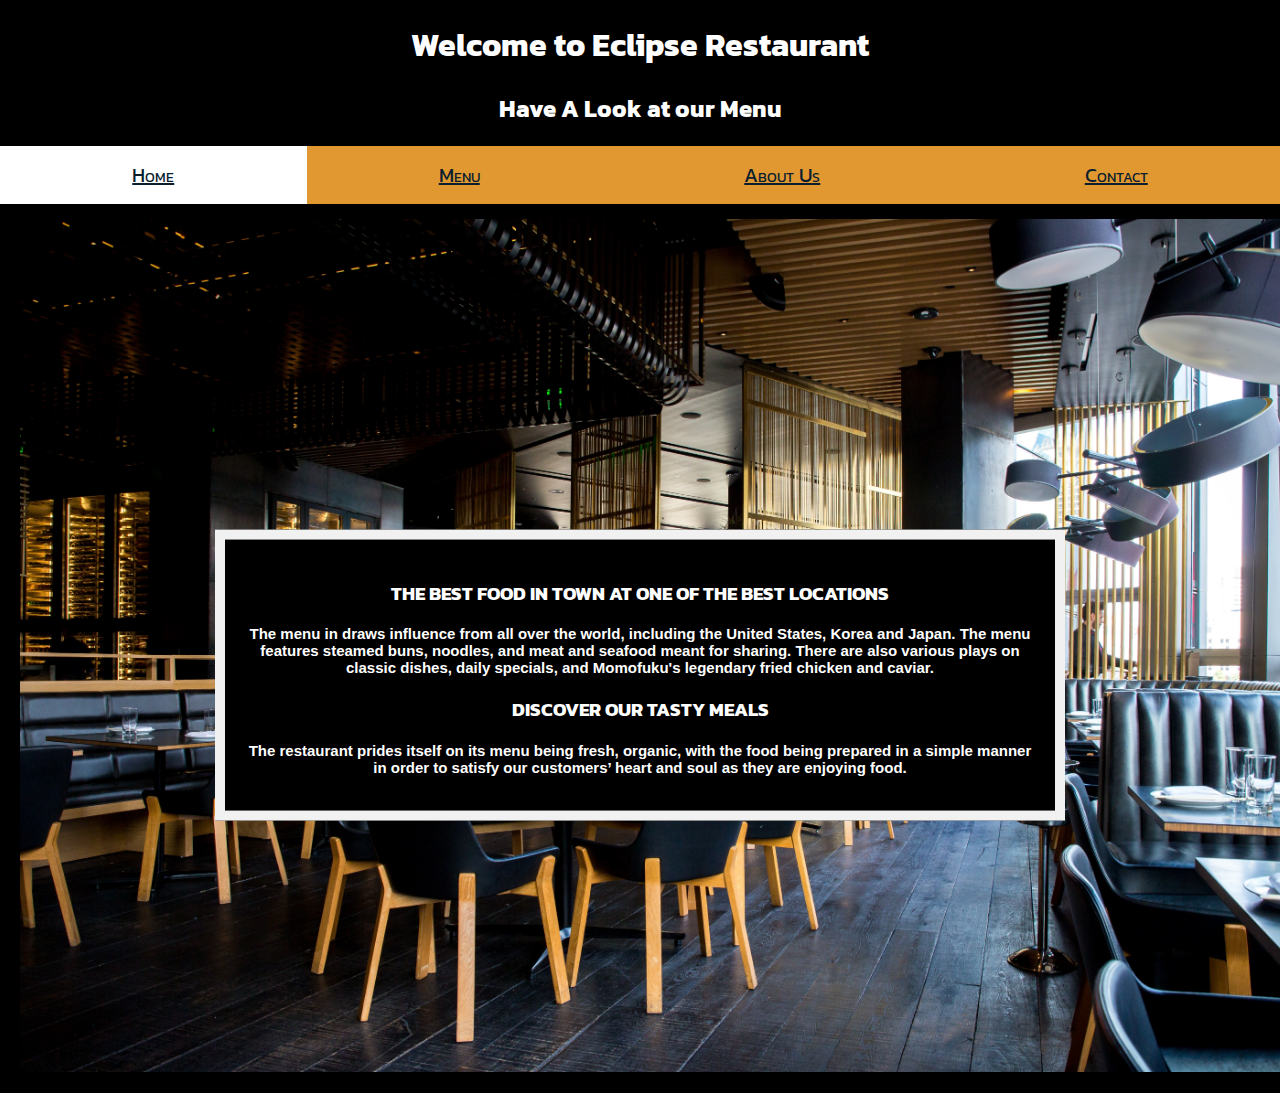
<file: index.html>
<!DOCTYPE html>
<html lang="en">

<head>
    <meta charset="UTF-8">
    <meta http-equiv="X-UA-Compatible" content="IE=edge">
    <meta name="viewport" content="width=device-width, initial-scale=1.0">
    <link rel="stylesheet" href="./css/style.css" />
    <link
        href="https://fonts.googleapis.com/css?family=Kanit:100,100italic,200,200italic,300,300italic,regular,italic,500,500italic,600,600italic,700,700italic,800,800italic,900,900italic"
        rel="stylesheet" />
    <title>Eclipse Restaurant</title>
</head>

<body>
    <h1>Welcome to Eclipse Restaurant</h1>

    <h2> Have A Look at our Menu</h2>

    <div class="topnav">
        <nav>
            <a class="active" href="./index.html">Home</a>
            <a href="./menu.html">Menu</a>
            <a href="./aboutUs.html">About Us</a>
            <a href="./contact.html">Contact</a>
        </nav>
    </div>
    <div class="bg-image">
            <img src="./images/eclipseRestaurant.jpg" alt="Eclipse Restaurant" />
    </div>

    <div class="bg-text">
        <h3>THE BEST FOOD IN TOWN AT ONE OF THE BEST LOCATIONS</h3>

        <p>
            The menu in draws influence from all over the world, including the United States, Korea and Japan. The
            menu features steamed buns, noodles, and meat and seafood meant for sharing. There are also various plays on
            classic dishes, daily specials, and Momofuku's legendary fried chicken and caviar.
        </p>

        <h3>DISCOVER OUR TASTY MEALS</h3>

        <p>The restaurant prides itself on its menu being fresh, organic, with the food being prepared in a simple
            manner in order to satisfy our customers’ heart and soul as they are enjoying food.
        </p>
    </div>


</body>

</html>
</file>
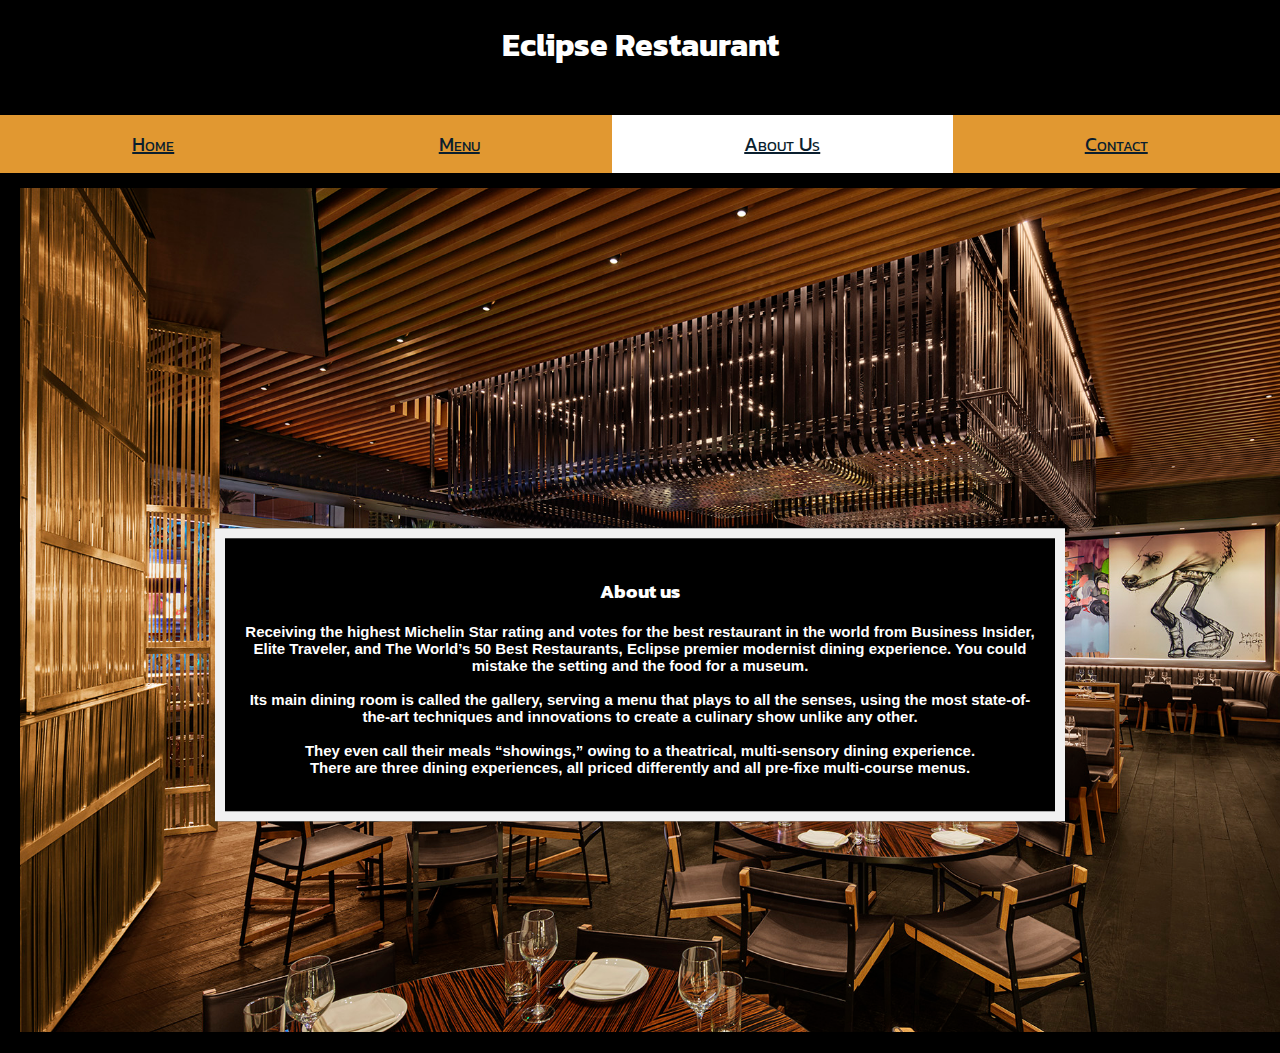
<file: aboutUs.html>
<!DOCTYPE html>
<html lang="en">

<head>
    <meta charset="UTF-8">
    <meta http-equiv="X-UA-Compatible" content="IE=edge">
    <meta name="viewport" content="width=device-width, initial-scale=1.0">
    <link rel="stylesheet" href="./css/style.css" />
    <link
        href="https://fonts.googleapis.com/css?family=Kanit:100,100italic,200,200italic,300,300italic,regular,italic,500,500italic,600,600italic,700,700italic,800,800italic,900,900italic"
        rel="stylesheet" />
    <title>Eclipse Restaurant</title>
</head>

<body>
    <h1>Eclipse Restaurant</h1></br>
    <div class="topnav">
        <nav>
            <a href="./index.html">Home</a>
            <a href="./menu.html">Menu</a>
            <a class="active" href="./aboutUs.html">About Us</a>
            <a href="./contact.html">Contact</a>
        </nav>
    </div>

    <img src="./images/aboutUs.jpg" alt="About Us" />

    <div class="bg-text">
        <h3>About us</h3>

        <p>
            Receiving the highest Michelin Star rating and votes for the best restaurant in the world from Business
            Insider, Elite Traveler, and The World’s 50 Best Restaurants, Eclipse premier modernist dining
            experience. You could mistake the setting and the food for a museum.</br>
            <br>
            Its main dining room is called the gallery, serving a menu that plays to all the senses, using the most
            state-of-the-art techniques and innovations to create a culinary show unlike any other.</br>
            <br>
            They even call their meals “showings,” owing to a theatrical, multi-sensory dining experience.
            <br>
            There are three dining experiences, all priced differently and all pre-fixe multi-course menus.
        </p>
    </div>
</body>

</html>
</file>
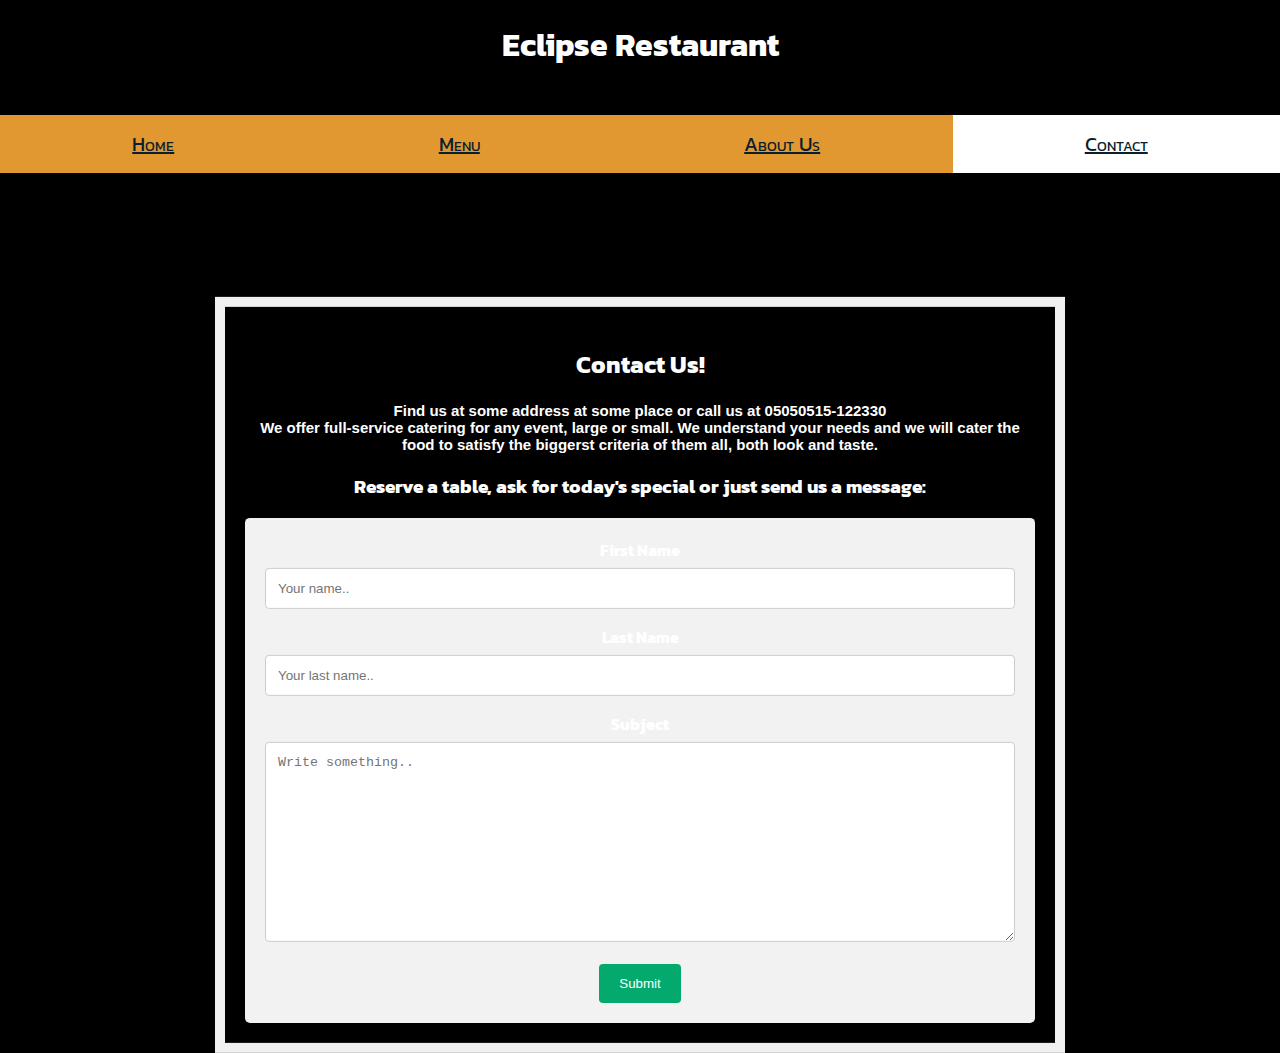
<file: contact.html>
<!DOCTYPE html>
<html lang="en">

<head>
    <meta charset="UTF-8">
    <meta http-equiv="X-UA-Compatible" content="IE=edge">
    <meta name="viewport" content="width=device-width, initial-scale=1.0">
    <link rel="stylesheet" href="./css/style.css" />
    <link
        href="https://fonts.googleapis.com/css?family=Kanit:100,100italic,200,200italic,300,300italic,regular,italic,500,500italic,600,600italic,700,700italic,800,800italic,900,900italic"
        rel="stylesheet" />
    <title>Eclipse Restaurant</title>
</head>

<body>
    <h1>Eclipse Restaurant</h1></br>
    <div class="topnav">
        <nav>
            <a href="./index.html">Home</a>
            <a href="./menu.html">Menu</a>
            <a href="./aboutUs.html">About Us</a>
            <a class="active" href="./contact.html">Contact</a>
        </nav>
    </div>

    <div class="bg-text">

        <h2>Contact Us!</h2>
        <div class="contactUs">
            <p><b>Find us at some address at some place or call us at 05050515-122330</b><br>

                We offer full-service catering for any event, large or small. We understand your needs and we will cater
                the food to satisfy the biggerst criteria of them all, both look and taste.</p>
            <h3>Reserve a table, ask for today's special or just send us a message:</h3>

            <div class="container">
                <form action="action_page.php">

                    <label for="fname">First Name</label>
                    <input type="text" id="fname" name="firstname" placeholder="Your name..">

                    <label for="lname">Last Name</label>
                    <input type="text" id="lname" name="lastname" placeholder="Your last name..">

                    <label for="subject">Subject</label>
                    <textarea id="subject" name="subject" placeholder="Write something.."
                        style="height:200px"></textarea>

                    <input type="submit" value="Submit">

                </form>
            </div>

        </div>
    </div>
</body>

</html>
</file>
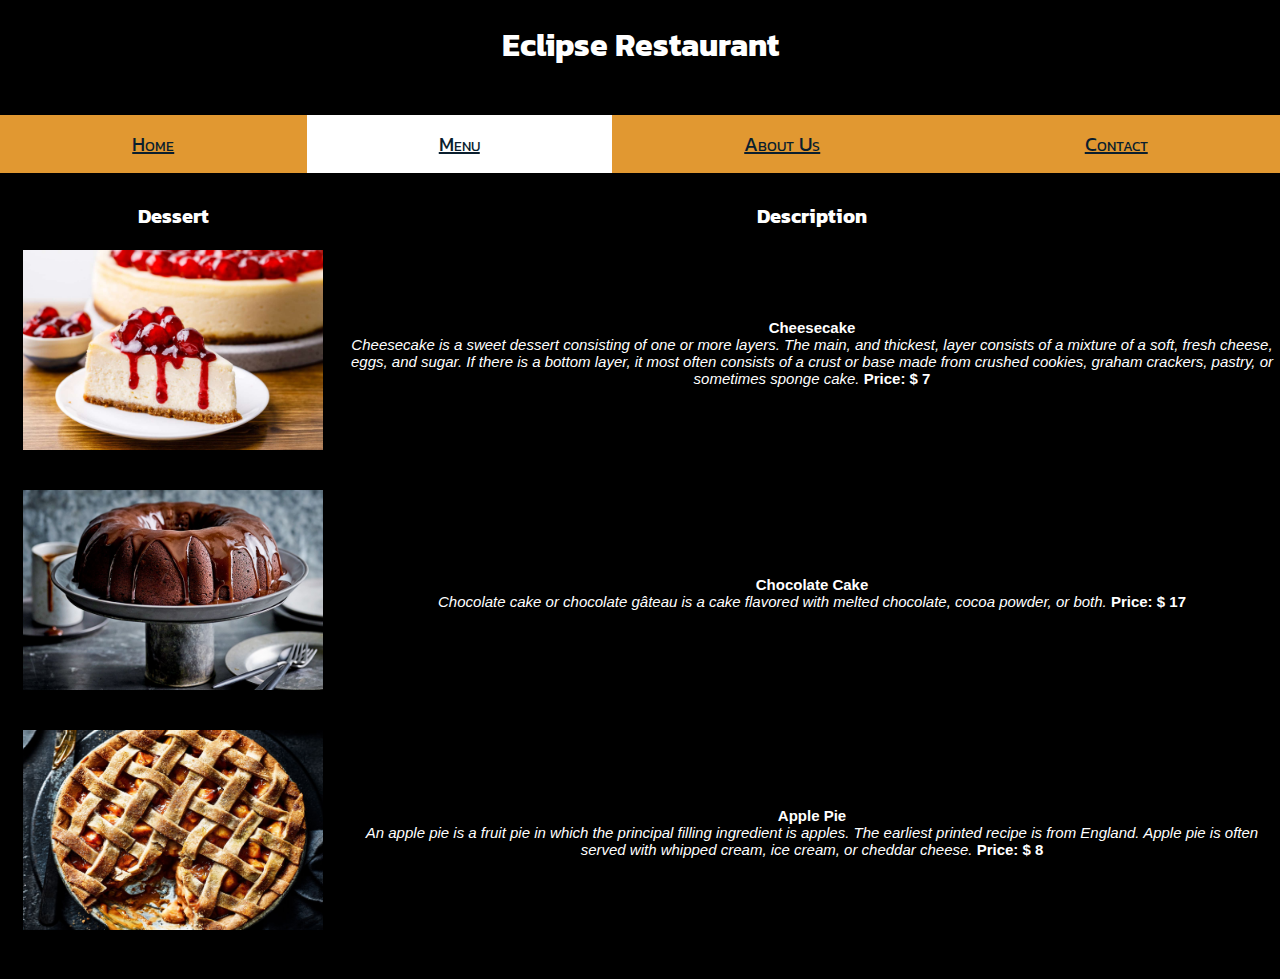
<file: desserts.html>
<!DOCTYPE html>
<html lang="en">

<head>
    <meta charset="UTF-8">
    <meta http-equiv="X-UA-Compatible" content="IE=edge">
    <meta name="viewport" content="width=device-width, initial-scale=1.0">
    <link rel="stylesheet" href="./css/style.css" />
    <link
        href="https://fonts.googleapis.com/css?family=Kanit:100,100italic,200,200italic,300,300italic,regular,italic,500,500italic,600,600italic,700,700italic,800,800italic,900,900italic"
        rel="stylesheet" />
    <title>Eclipse Restaurant</title>
</head>

<body>
    <h1>Eclipse Restaurant</h1></br>
    <div class="topnav">
        <nav>
            <a href="./index.html">Home</a>
            <a class="active" href="./menu.html">Menu</a>
            <a href="./aboutUs.html">About Us</a>
            <a href="./contact.html">Contact</a>
        </nav>
    </div>

    <table>
        <tr>
            <th>Dessert
            </th>
            <th>Description</th>

        <tr>
            <td>
                <img src="./images/dessert01.jpg" width="300" height="200" alt="Cheesecake" />
            </td>
            <td>
                <p>
                    <b>Cheesecake</b></br>
                    <i>Cheesecake is a sweet dessert consisting of one or more layers. The main, and thickest, layer
                        consists of a mixture of a soft, fresh cheese, eggs, and sugar. If there is a bottom layer, it
                        most often consists of a crust or base made from crushed cookies, graham crackers, pastry, or
                        sometimes sponge cake.</i>
                    <b>Price: $ 7</b>
                </p>
            </td>
        </tr>

        <tr>
            <td>
                <img src="./images/dessert02.jpg" width="300" height="200" alt="Chocolate Cake" />
            </td>
            <td>
                <p>
                    <b>Chocolate Cake</b></br>
                    <i>Chocolate cake or chocolate gâteau is a cake flavored with melted chocolate, cocoa powder, or
                        both.</i>
                    <b>Price: $ 17</b>
                </p>
            </td>
        </tr>

        <tr>
            <td>
                <img src="./images/dessert03.jpg" width="300" height="200" alt="Apple Pie" />
            </td>
            <td>
                <p>
                    <b>Apple Pie</b></br>
                    <i>An apple pie is a fruit pie in which the principal filling ingredient is apples. The earliest
                        printed recipe is from England. Apple pie is often served with whipped cream, ice cream, or
                        cheddar cheese.</i>
                    <b>Price: $ 8</b>
                </p>
            </td>
        </tr>
        </tr>
    </table>
</body>

</html>
</file>
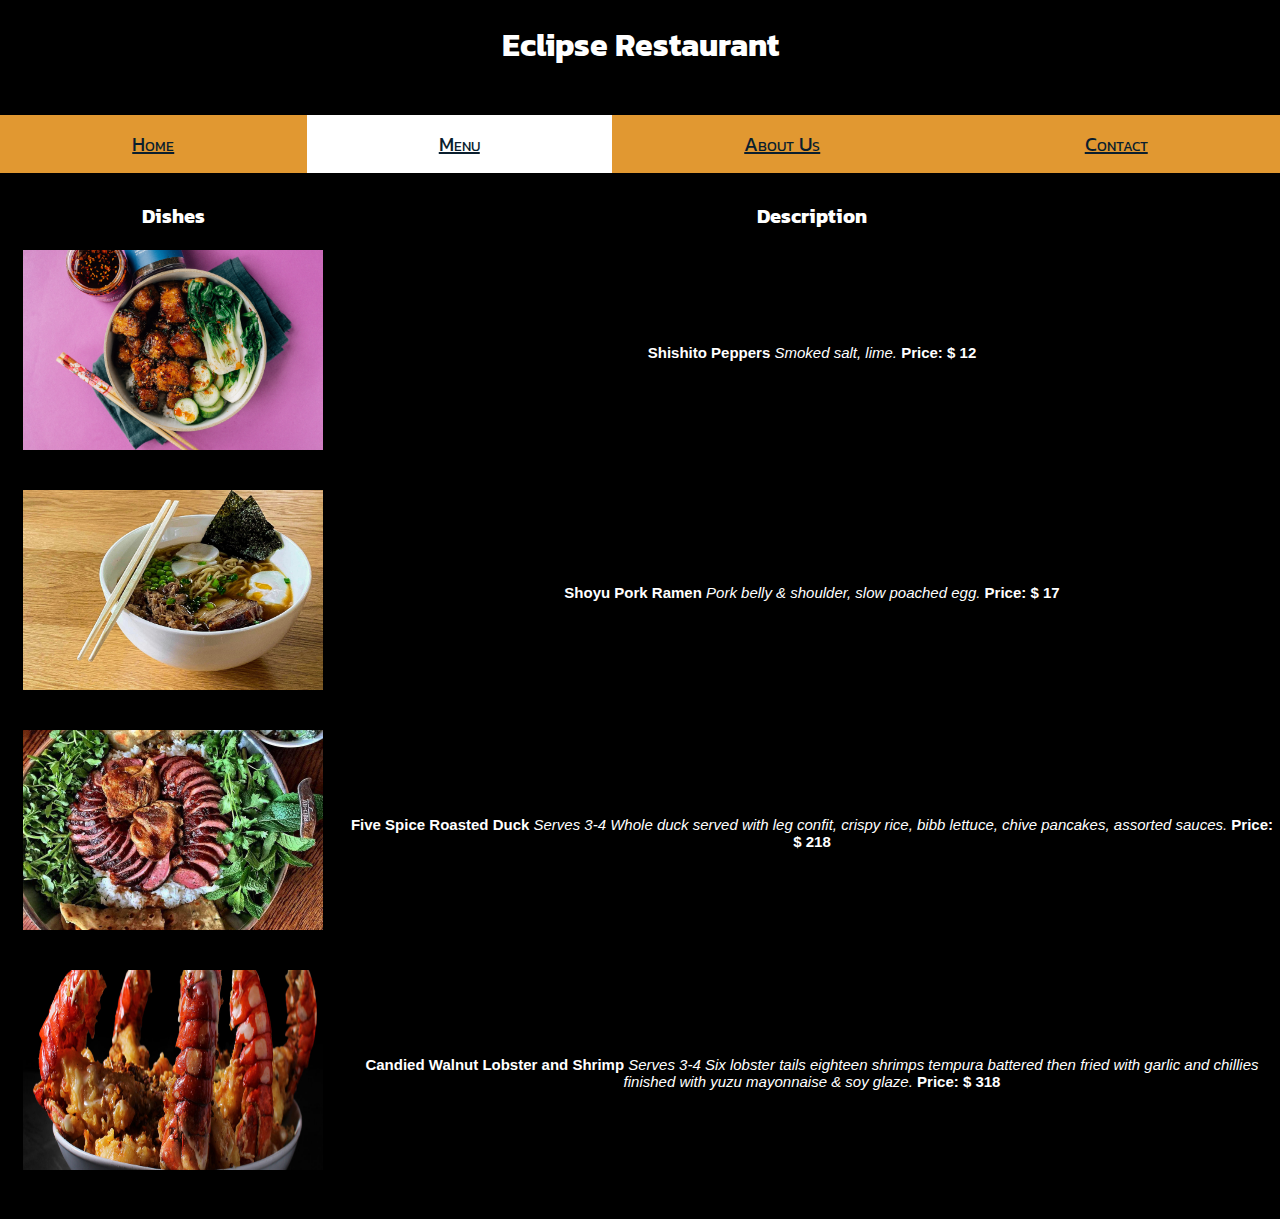
<file: dishes.html>
<!DOCTYPE html>
<html lang="en">

<head>
    <meta charset="UTF-8">
    <meta http-equiv="X-UA-Compatible" content="IE=edge">
    <meta name="viewport" content="width=device-width, initial-scale=1.0">
    <link rel="stylesheet" href="./css/style.css" />
    <link
        href="https://fonts.googleapis.com/css?family=Kanit:100,100italic,200,200italic,300,300italic,regular,italic,500,500italic,600,600italic,700,700italic,800,800italic,900,900italic"
        rel="stylesheet" />
    <title>Eclipse Restaurant</title>
</head>

<body>
    <h1>Eclipse Restaurant</h1></br>
    <div class="topnav">
        <nav>
            <a href="./index.html">Home</a>
            <a class="active" href="./menu.html">Menu</a>
            <a href="./aboutUs.html">About Us</a>
            <a href="./contact.html">Contact</a>
        </nav>
    </div>

    <table>
        <tr>
            <th>Dishes
            </th>
            <th>Description</th>

        <tr>
            <td>
                <img src="./images/dish01.jpg" width="300" height="200" alt="Shishito Peppers" />
            </td>
            <td>
                <p>
                    <b>Shishito Peppers</b>
                    <i>
                        Smoked salt, lime.</i>

                    <b>Price: $ 12</b>
                </p>
            </td>
        </tr>

        <tr>
            <td>
                <img src="./images/dish02.jpg" width="300" height="200" alt="Shoyu Pork Ramen" />
            </td>
            <td>
                <p>
                    <b>Shoyu Pork Ramen</b>
                    <i>
                        Pork belly & shoulder, slow poached egg.</i>

                    <b>Price: $ 17</b>
                </p>
            </td>
        </tr>

        <tr>
            <td>
                <img src="./images/dish03.jpg" width="300" height="200" alt="Five Spice Roasted Duck" />
            </td>
            <td>
                <p>
                    <b>Five Spice Roasted Duck</b>
                    <i>
                        Serves 3-4
                        Whole duck served with leg confit, crispy rice, bibb lettuce, chive pancakes, assorted
                        sauces.</i>

                    <b>Price: $ 218</b>
                </p>
            </td>
        </tr>

        <tr>
            <td>
                <img src="./images/dish04.jpg" width="300" height="200" alt="Candied Walnut Lobster and Shrimp" />
            </td>
            <td>
                <p>
                    <b>Candied Walnut Lobster and Shrimp</b>
                    <i>
                        Serves 3-4
                        Six lobster tails eighteen shrimps tempura battered then fried with garlic and chillies finished
                        with
                        yuzu mayonnaise & soy glaze.</i>

                    <b>Price: $ 318</b>
                </p>
            </td>
        </tr>

    </table>


</body>

</html>
</file>
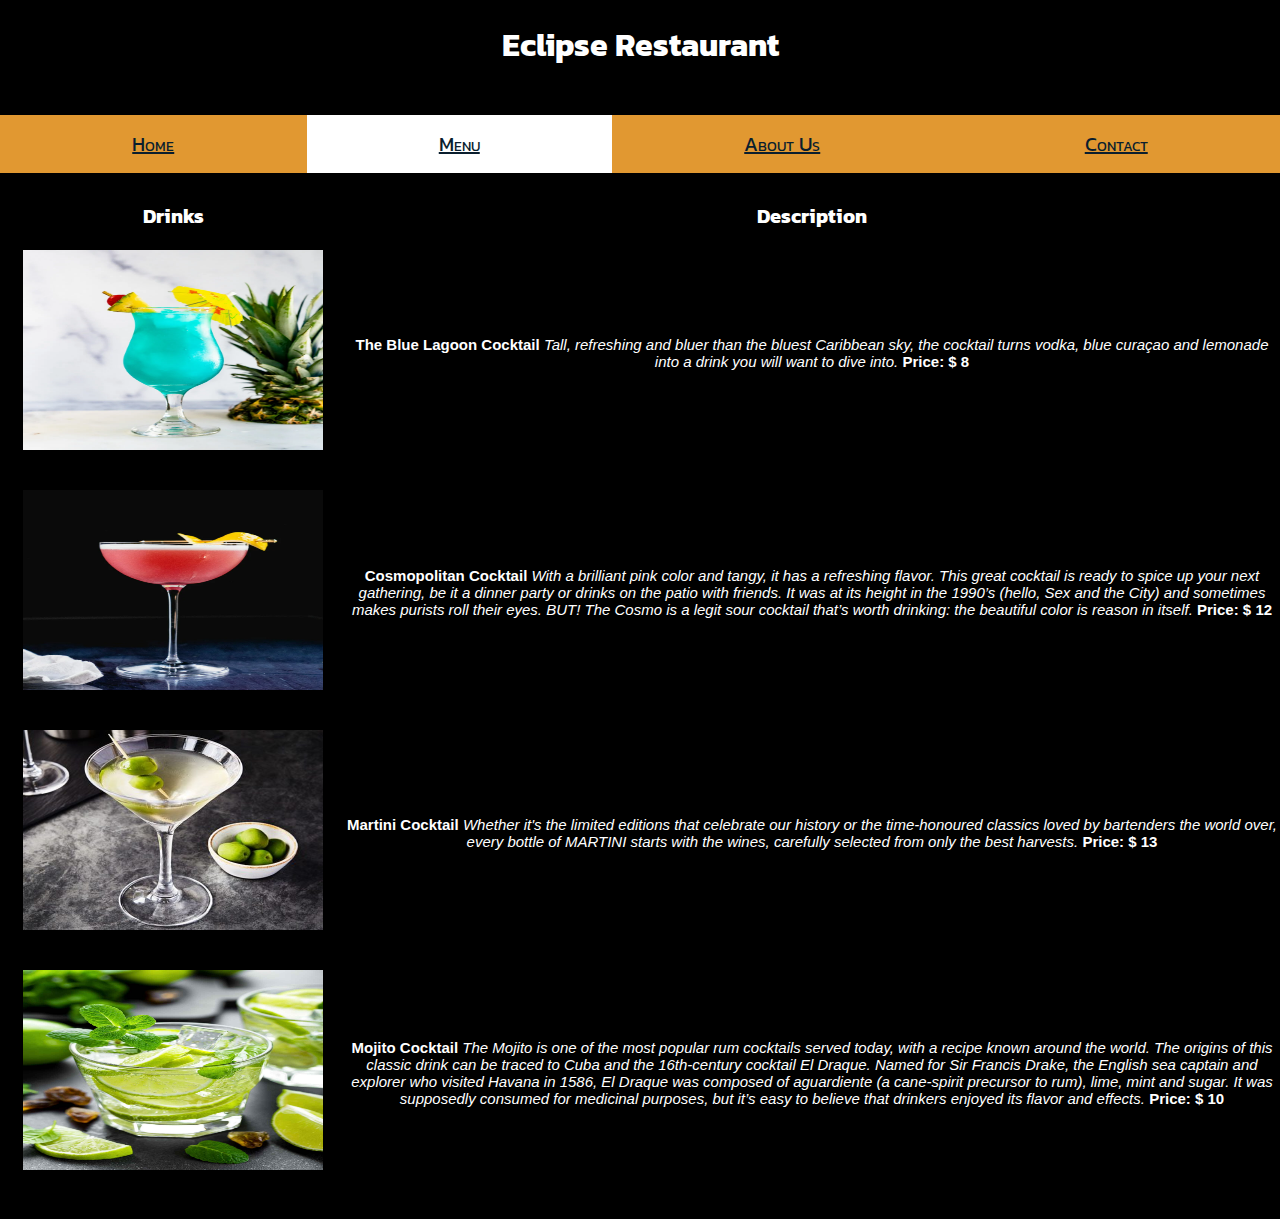
<file: drinks.html>
<!DOCTYPE html>
<html lang="en">

<head>
    <meta charset="UTF-8">
    <meta http-equiv="X-UA-Compatible" content="IE=edge">
    <meta name="viewport" content="width=device-width, initial-scale=1.0">
    <link rel="stylesheet" href="./css/style.css" />
    <link
        href="https://fonts.googleapis.com/css?family=Kanit:100,100italic,200,200italic,300,300italic,regular,italic,500,500italic,600,600italic,700,700italic,800,800italic,900,900italic"
        rel="stylesheet" />
    <title>Eclipse Restaurant</title>
</head>

<body>
    <h1>Eclipse Restaurant</h1></br>
    <div class="topnav">
        <nav>
            <a href="./index.html">Home</a>
            <a class="active" href="./menu.html">Menu</a>
            <a href="./aboutUs.html">About Us</a>
            <a href="./contact.html">Contact</a>
        </nav>
    </div>

    <table>
        <tr>
            <th>Drinks</th>
            <th>Description</th>
        </tr>

        <tr>
            <td>
                <img src="./images/drinks01.jpg" width="300" height="200" alt="Blue Lagoon" />
            </td>
            <td>
                <p>
                    <b>The Blue Lagoon Cocktail</b>
                    <i>
                        Tall, refreshing and bluer than the bluest Caribbean sky, the cocktail turns vodka, blue curaçao
                        and
                        lemonade into a drink you will want to dive into.</i>
                    <b>Price: $ 8</b>
                </p>
            </td>
        </tr>

        <tr>
            <td>
                <img src="./images/drinks02.jpg" width="300" height="200" alt="Cosmopolitan" />
            </td>
            <td>
                <p>
                    <b>Cosmopolitan Cocktail</b>
                    <i>
                        With a brilliant pink color and tangy, it has a refreshing flavor. This great cocktail is ready
                        to
                        spice up your next gathering, be it a dinner
                        party or drinks on the patio with friends.
                        It was at its height in the 1990’s (hello, Sex and the
                        City) and sometimes makes purists roll their eyes. BUT! The Cosmo is a legit sour cocktail
                        that’s
                        worth drinking: the beautiful color is reason in itself.</i>
                    <b>Price: $ 12</b>
                </p>
            </td>
        </tr>



        <tr>
            <td>
                <img src="./images/drinks03.jpg" width="300" height="200" alt="Martini" />
            </td>
            <td>
                <p>
                    <b>Martini Cocktail</b>
                    <i>
                    Whether it's the limited editions that celebrate our history or the time-honoured classics loved by
                    bartenders the world over, every bottle of MARTINI starts with the wines, carefully selected from
                    only the best harvests.</i>

                    <b>Price: $ 13</b>
                </p>
            </td>
        </tr>

        <tr>
            <td>
                <img src="./images/drinks04.jpg" width="300" height="200" alt="Mojito" />
            </td>
            <td>
                <p>
                    <b>Mojito Cocktail</b>
                    <i>
                    The Mojito is one of the most popular rum cocktails served today, with a recipe known around the
                    world. The origins of this classic drink can be traced to Cuba and the 16th-century cocktail El
                    Draque. Named for Sir Francis Drake, the English sea captain and explorer who visited Havana in
                    1586, El Draque was composed of aguardiente (a cane-spirit precursor to rum), lime, mint and sugar.
                    It was supposedly consumed for medicinal purposes, but it’s easy to believe that drinkers enjoyed
                    its flavor and effects.</i>


                    <b>Price: $ 10</b>
                </p>
            </td>
        </tr>
    </table>


</body>

</html>
</file>
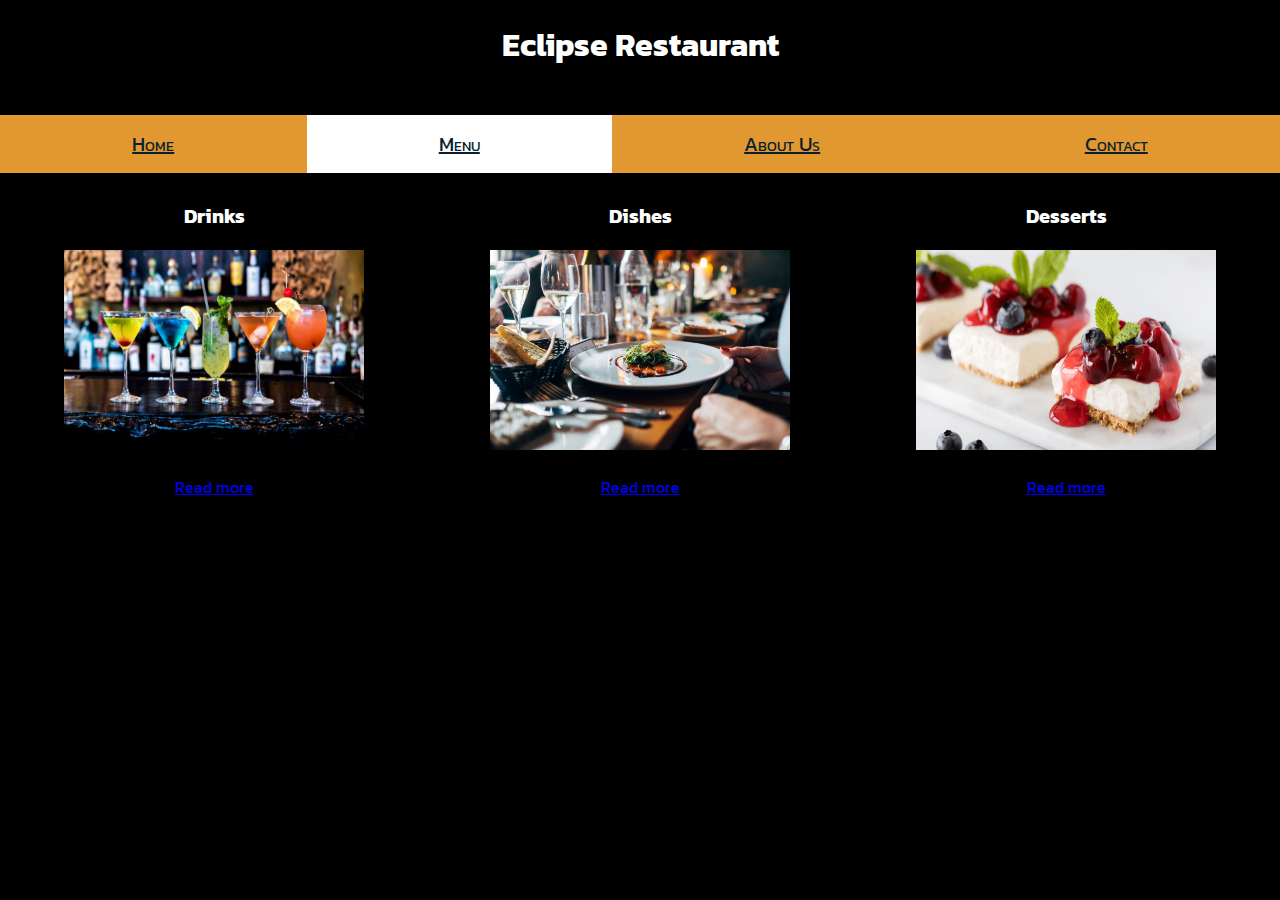
<file: menu.html>
<!DOCTYPE html>
<html lang="en">

<head>
    <meta charset="UTF-8">
    <meta http-equiv="X-UA-Compatible" content="IE=edge">
    <meta name="viewport" content="width=device-width, initial-scale=1.0">
    <link rel="stylesheet" href="./css/style.css" />
    <link
        href="https://fonts.googleapis.com/css?family=Kanit:100,100italic,200,200italic,300,300italic,regular,italic,500,500italic,600,600italic,700,700italic,800,800italic,900,900italic"
        rel="stylesheet" />
    <title>Eclipse Restaurant</title>
</head>

<body>
    <h1>Eclipse Restaurant</h1></br>
    <div class="topnav">
        <nav>
            <a href="./index.html">Home</a>
            <a class="active" href="./menu.html">Menu</a>
            <a href="./aboutUs.html">About Us</a>
            <a href="./contact.html">Contact</a>
        </nav>
    </div>

    <table>
        <tr>
            <th>Drinks</th>
            <th>Dishes</th>
            <th>Desserts</th>
        </tr>

        <tr>

            <td>
                <img src="./images/drinks00.jpg" width="300" height="200" alt="Cocktails" />
            </td>
            <td>
                <img src="./images/dishes.jpg" width="300" height="200" alt="Dishes" />
            </td>
            <td>
                <img src="./images/desserts.png" width="300" height="200" alt="Desserts" />
            </td>
        </tr>

        <tr>
            <td>
                <a href="./drinks.html">Read more</a>
            </td>
            <td>
                <a href="./dishes.html">Read more</a>
            </td>
            <td>
                <a href="./desserts.html">Read more</a>
            </td>
        </tr>

    </table>

</body>

</html>
</file>
<file: css/style.css>
*{
    box-sizing: border-box;
}

body {
    background-color: black;
    height: 100%;
    margin: 0;
    font-family: "Kanit";
}

h1, h2, h3 {
    color: white;
    text-align: center;
}

.topnav {
    background-color: #e19831;
    overflow: hidden;
}

.topnav a{
    float:left;
    color: #0a1e2e;
    text-align: center;
    padding: 14px 16px;
    font-size: 20px;
    font-variant: petite-caps;
    flex: auto;
}

.topnav a:hover {
    background-color: #e6b771;
}

.topnav a.active {
    background-color:white;
}

nav {
    display: flex;
    flex-wrap: wrap;
}

img {
    max-width: 100vw;
    margin: 15px 20px 15px 20px;
    
}

.bg-image {
    height: 50%;
    background-position: center;
    background-repeat: no-repeat;
    background-size: cover;
}

.bg-text {
    background-color: rgb(0,0,0); 
    color: white;
    font-weight: bold;
    border: 10px solid #f1f1f1;
    position: absolute;
    top: 75%;
    left: 50%;
    transform: translate(-50%, -50%);
    z-index: 2;
    width: 850px;
    padding: 20px;
    text-align: center;
  }

  p {
    font-family: 'Segoe UI', Tahoma, Geneva, Verdana, sans-serif;
    font-size: 15px;
    color: white;
}

table {
    color: white;
    width: 100%;
    margin: 25px 0 25px 0;
}

th {
    font-size: 20px;
    margin: auto;
    font-weight: bold;
}

td {
    text-align: center;
}

input[type=text], select, textarea {
    width: 100%;
    padding: 12px;  
    border: 1px solid #ccc;
    border-radius: 4px;
    box-sizing: border-box; 
    margin-top: 6px; 
    margin-bottom: 16px;
    resize: vertical
  }
  
  input[type=submit] {
    background-color: #04AA6D;
    color: white;
    padding: 12px 20px;
    border: none;
    border-radius: 4px;
    cursor: pointer;
  }
  
  input[type=submit]:hover {
    background-color: #45a049;
  }
  
  .container {
    border-radius: 5px;
    background-color: #f2f2f2;
    padding: 20px;
  }
</file>
